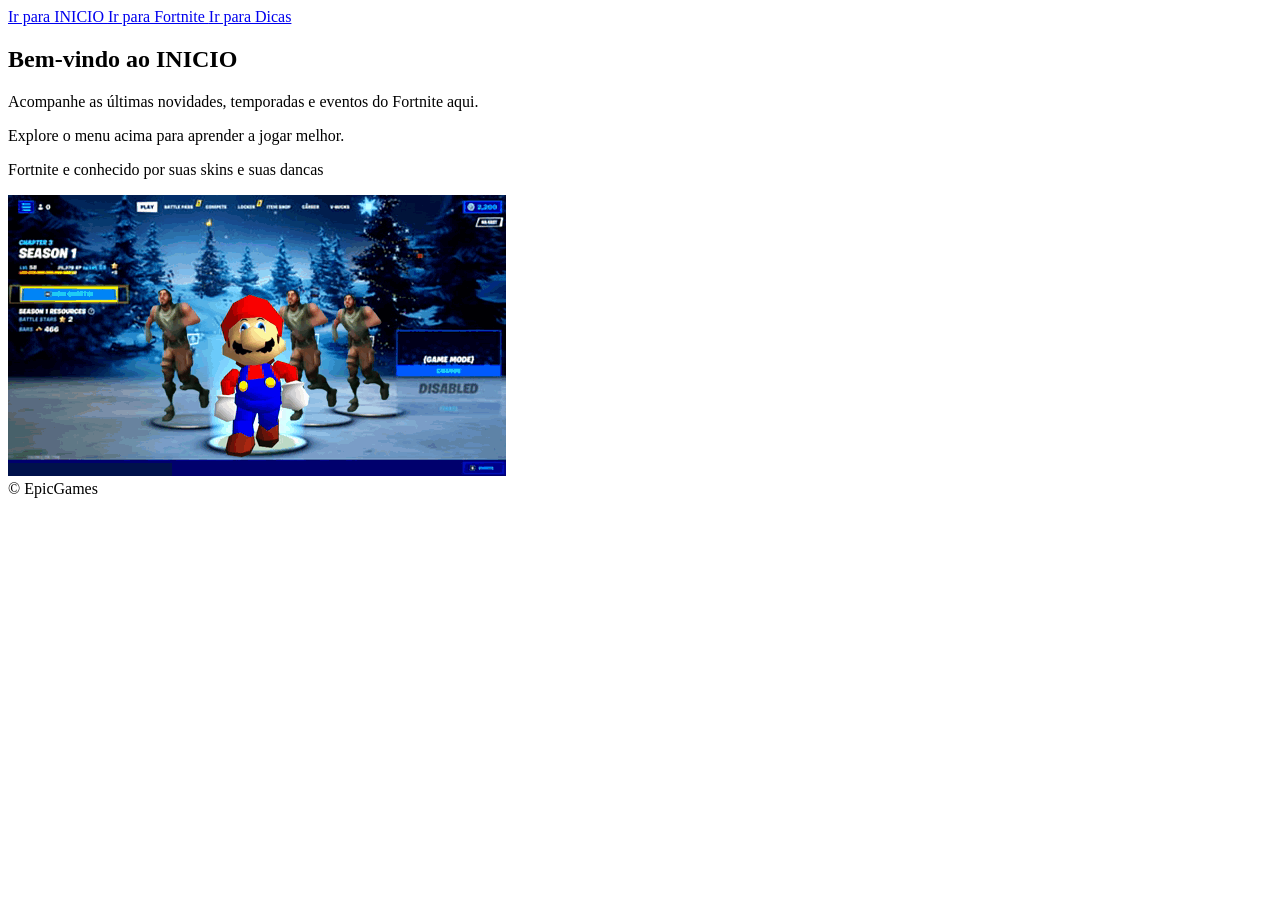
<file: index.html>
<!DOCTYPE html>
<html lang="en">
<head>
    <meta charset="UTF-8">
    <meta name="viewport" content="width=, initial-scale=1.0">
    <title>FORTNITE</title>
</head>
<title>
    <h1>Esse Site é sobre FORTNITE</h1>
    <h2> Fortnite gira em torno do Ponto Zero, uma esfera de energia pura no centro do universo do jogo que cria e conecta todas as realidades.</h2>
</title>

<body>
    <header>
        <nav>
            <a href="index.html"> Ir para INICIO </a>
            <a href="fortnite.html"> Ir para Fortnite </a>
            <a href="fortnite.html"> Ir para Dicas </a>
        </nav>
    </header>

<main class="content">
    <h2>Bem-vindo ao INICIO</h2>
        <p>Acompanhe as últimas novidades, temporadas e eventos do Fortnite aqui.</p>
        <p>Explore o menu acima para aprender a jogar melhor.</p>
        <p>Fortnite e conhecido por suas skins e suas dancas</p>
        <img src="fortnite-mario-mario-in-fortnite.gif" alt="Descrição da Imagem">
</main>


    <footer>
        © EpicGames
    </footer>
</body>
</html>
</file>
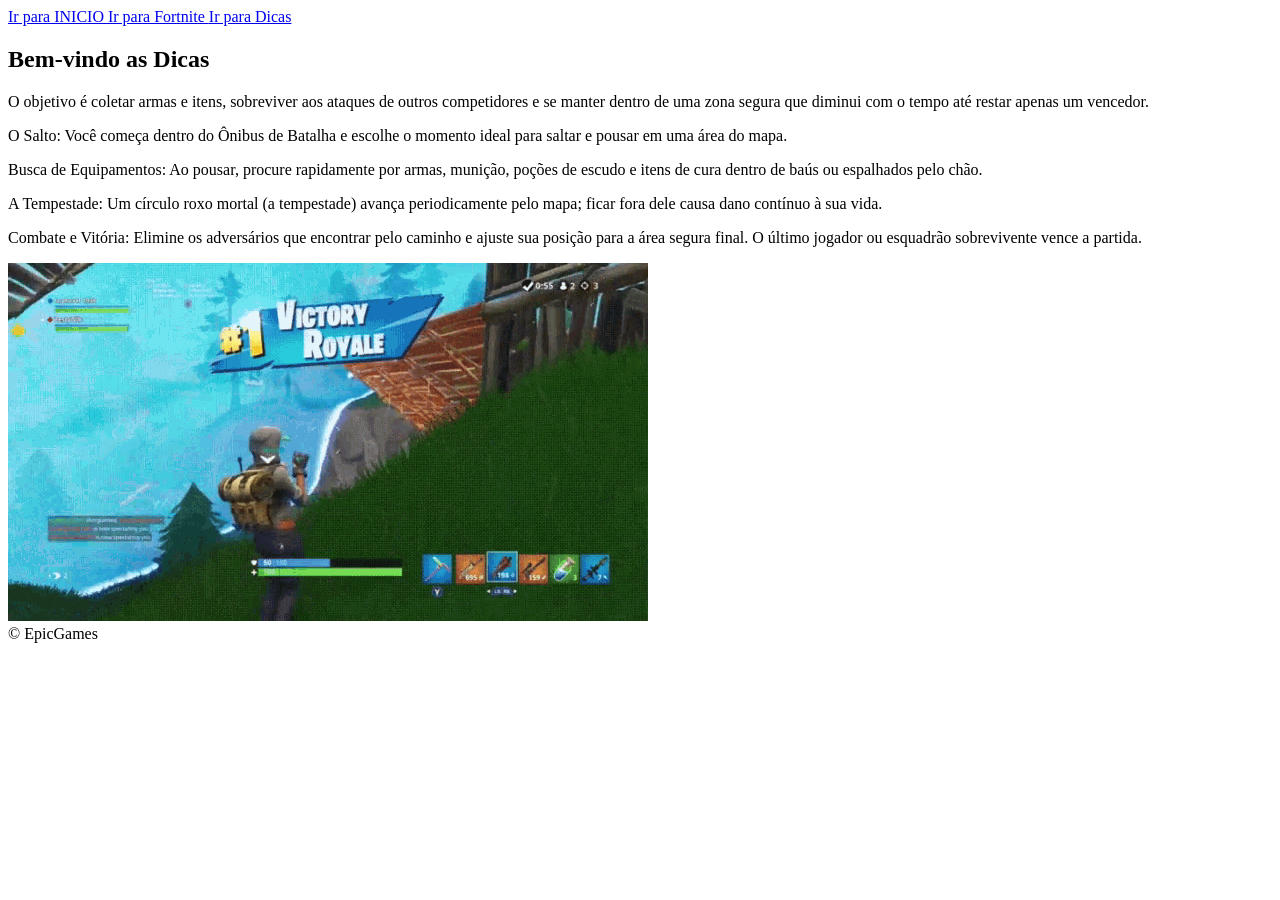
<file: dicas.html>
<!DOCTYPE html>
<html lang="en">
<head>
    <meta charset="UTF-8">
    <meta name="viewport" content="width=, initial-scale=1.0">
    <title>FORTNITE</title>
</head>
<title>
    <h1>Esse Site é sobre FORTNITE</h1>
    <h2> Fortnite gira em torno do Ponto Zero, uma esfera de energia pura no centro do universo do jogo que cria e conecta todas as realidades.</h2>
</title>

<body>
    <header>
        <nav>
            <a href="index.html"> Ir para INICIO </a>
            <a href="fortnite.html"> Ir para Fortnite </a>
            <a href="fortnite.html"> Ir para Dicas </a>
        </nav>
    </header>

<main class="content">
    <h2>Bem-vindo as Dicas</h2>
        <p>O objetivo é coletar armas e itens, sobreviver aos ataques de outros competidores e se manter dentro de uma zona segura que diminui com o tempo até restar apenas um vencedor.</p>
        <p>O Salto: Você começa dentro do Ônibus de Batalha e escolhe o momento ideal para saltar e pousar em uma área do mapa.</p>
        <p>Busca de Equipamentos: Ao pousar, procure rapidamente por armas, munição, poções de escudo e itens de cura dentro de baús ou espalhados pelo chão.</p>
        <p>A Tempestade: Um círculo roxo mortal (a tempestade) avança periodicamente pelo mapa; ficar fora dele causa dano contínuo à sua vida.</p>
        <p>Combate e Vitória: Elimine os adversários que encontrar pelo caminho e ajuste sua posição para a área segura final. O último jogador ou esquadrão sobrevivente vence a partida.</p>
        <img src="fortnite-battle.gif" alt="Descrição da Imagem">
</main>


    <footer>
        © EpicGames
    </footer>
</body>
</html>
</file>
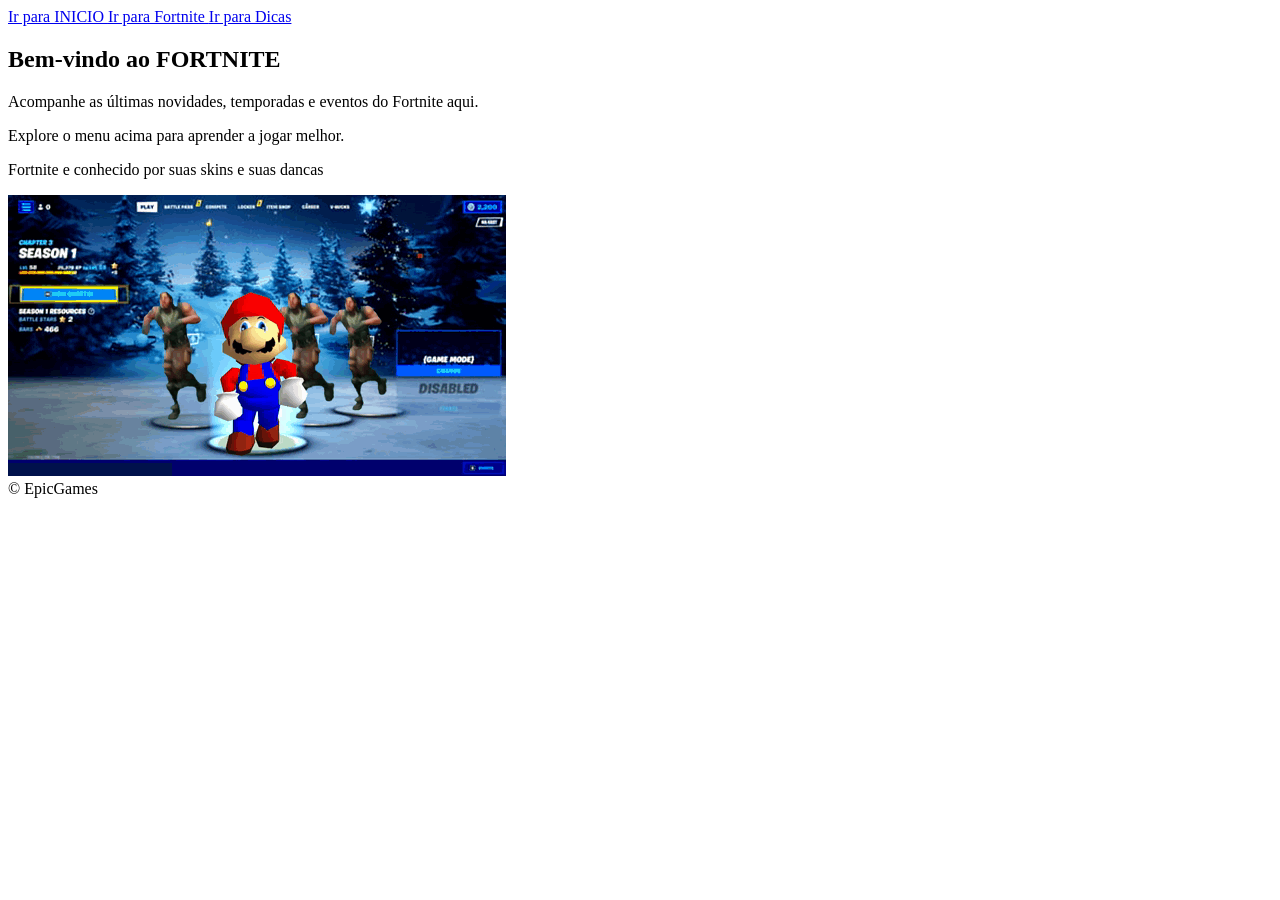
<file: fortnite.html>
<!DOCTYPE html>
<html lang="en">
<head>
    <meta charset="UTF-8">
    <meta name="viewport" content="width=, initial-scale=1.0">
    <title>FORTNITE</title>
</head>
<title>
    <h1>Esse Site é sobre FORTNITE</h1>
    <h2> Fortnite gira em torno do Ponto Zero, uma esfera de energia pura no centro do universo do jogo que cria e conecta todas as realidades.</h2>
</title>

<body>
    <header>
        <nav>
            <a href="index.html"> Ir para INICIO </a>
            <a href="fortnite.html"> Ir para Fortnite </a>
            <a href="fortnite.html"> Ir para Dicas </a>
        </nav>
    </header>

<main class="content">
    <h2>Bem-vindo ao FORTNITE</h2>
        <p>Acompanhe as últimas novidades, temporadas e eventos do Fortnite aqui.</p>
        <p>Explore o menu acima para aprender a jogar melhor.</p>
        <p>Fortnite e conhecido por suas skins e suas dancas</p>
        <img src="fortnite-mario-mario-in-fortnite.gif" alt="Descrição da Imagem">
</main>


    <footer>
        © EpicGames
    </footer>
</body>
</html>
</file>
